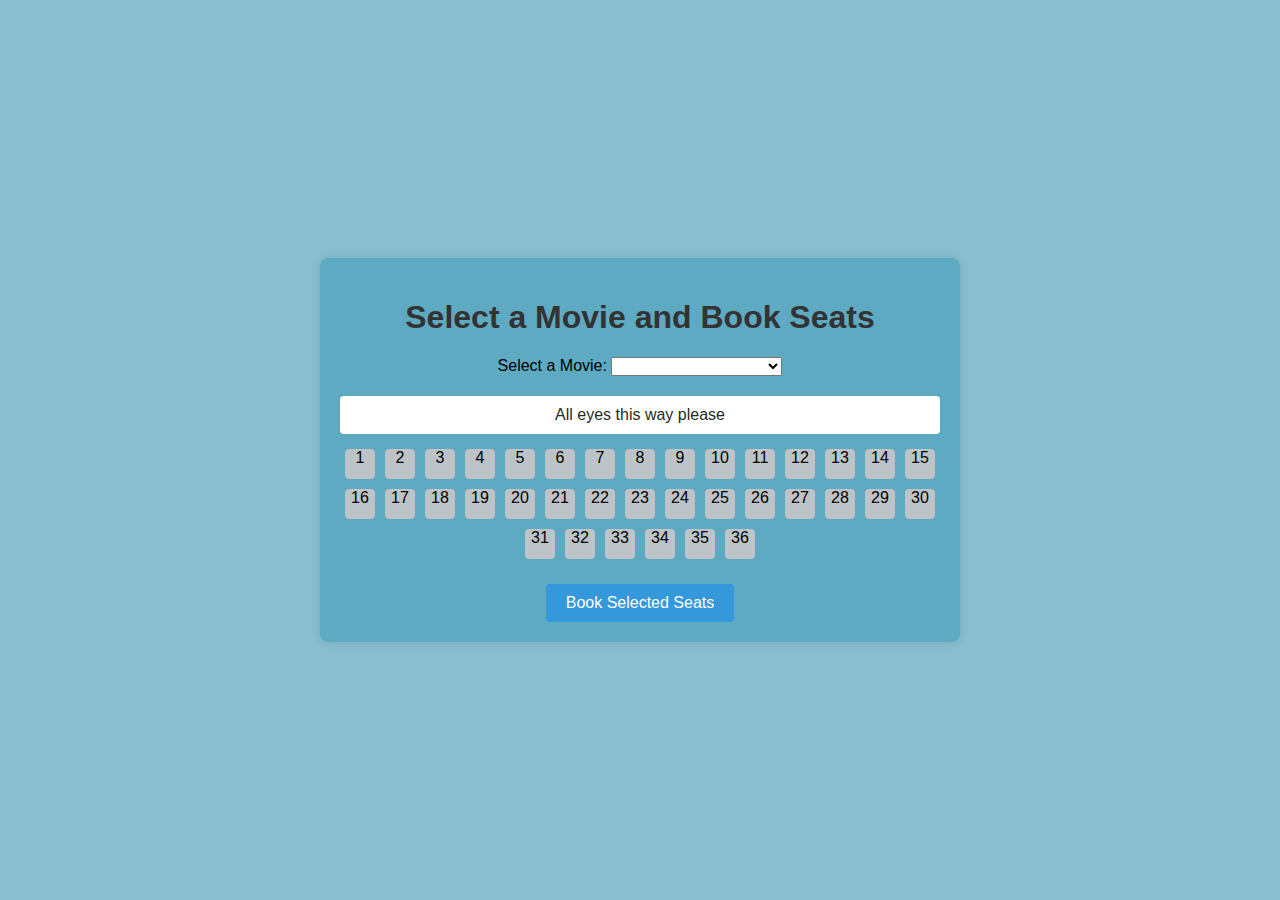
<file: assignment 8/index.html>
<!DOCTYPE html>
<html lang="en">
<head>
<meta charset="UTF-8">
<meta name="viewport" content="width=device-width, initial-scale=1.0">
<title>Movie Booking</title>
<link rel="stylesheet" href="styles.css">
</head>
<body>

<div class="container">
    <h1>Select a Movie and Book Seats</h1>
    
    <div id="movie-selection">
        <label for="movie">Select a Movie:</label>
        <select id="movie">
            <option value=""></option>
            <option value="1">Kalki 2898 AD (3D Hindi)</option>
            <option value="2">Sarfira-Hindi(U)</option>
            <option value="3">Baii Ga - Marathi(UA)</option>
            <option value="4">Hindustani 2 - Hindi(UA)</option>
        </select>
    </div>
    
    <div id="seats-container">
        <div class="screen">All eyes this way please</div>
        <div id="seats"></div>
    </div>
    
    <button id="book-btn">Book Selected Seats</button>
</div>

<script src="script.js"></script>
</body>
</html>
</file>
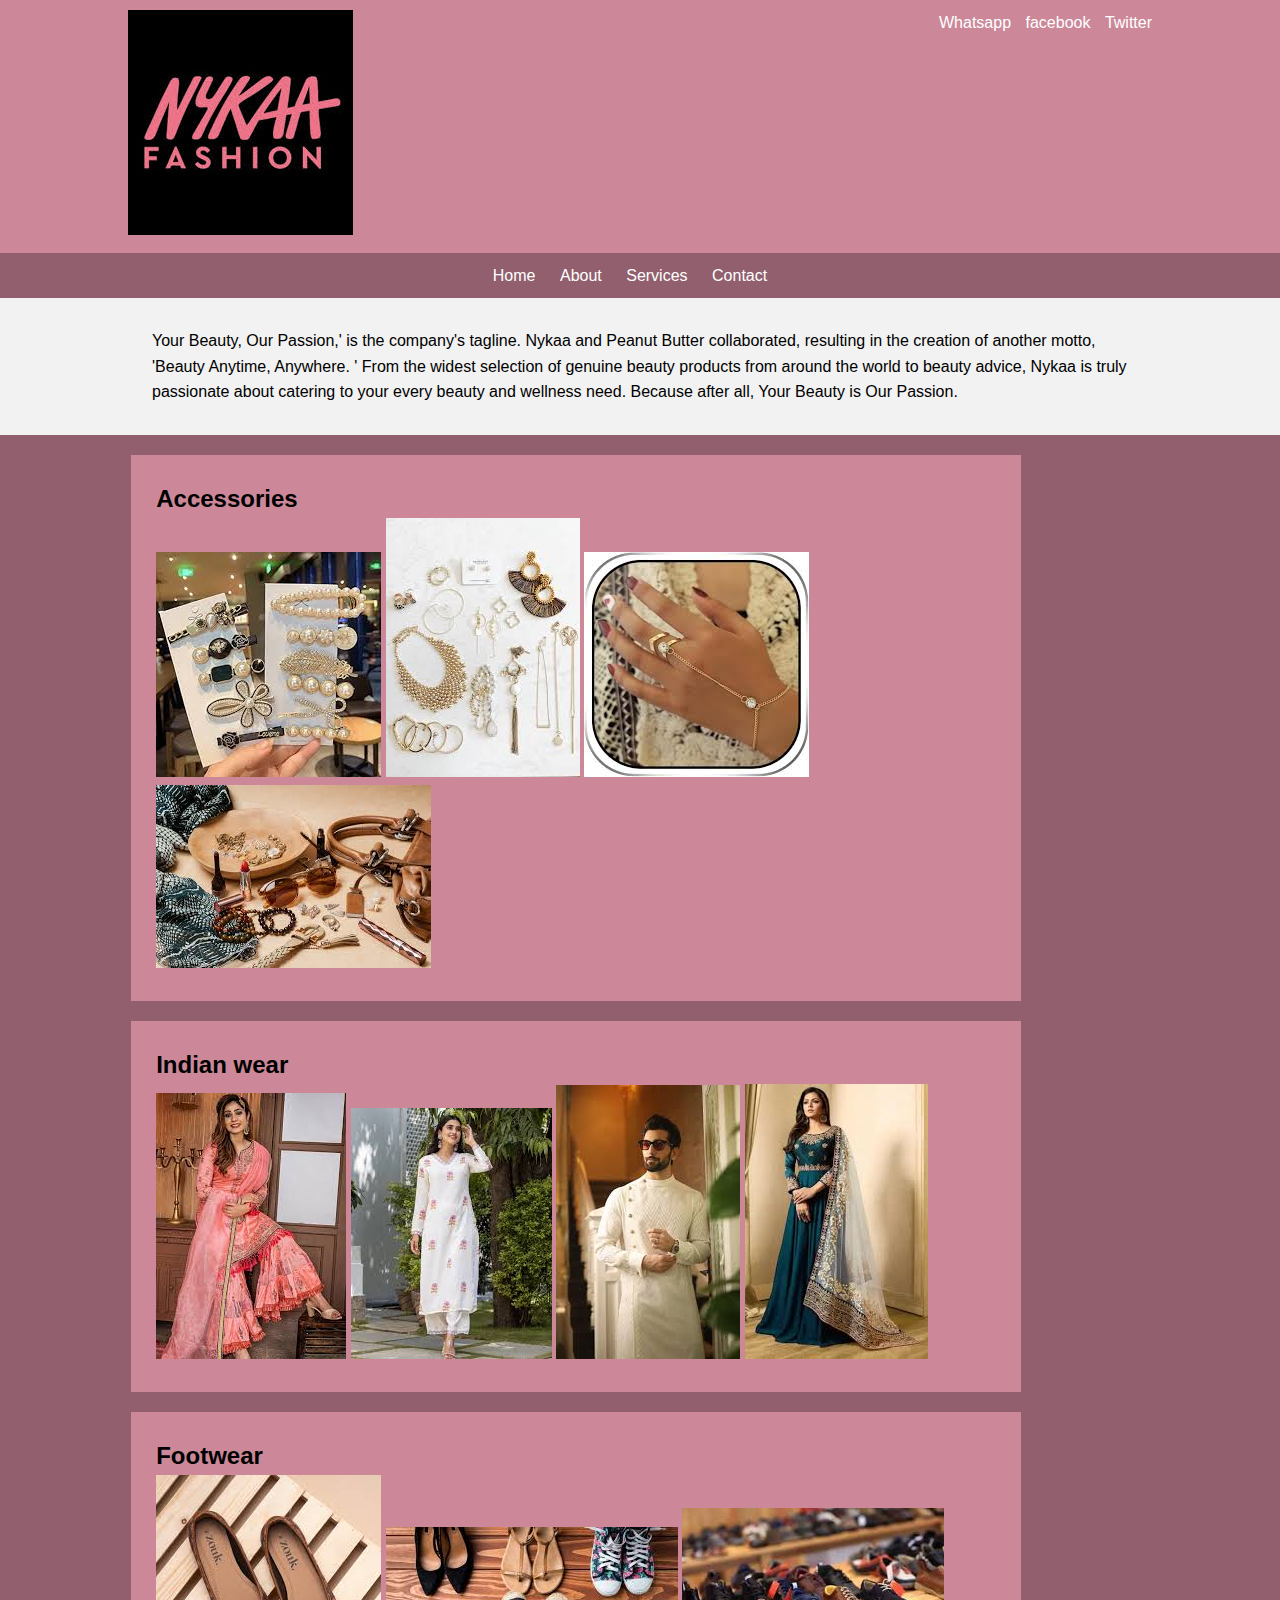
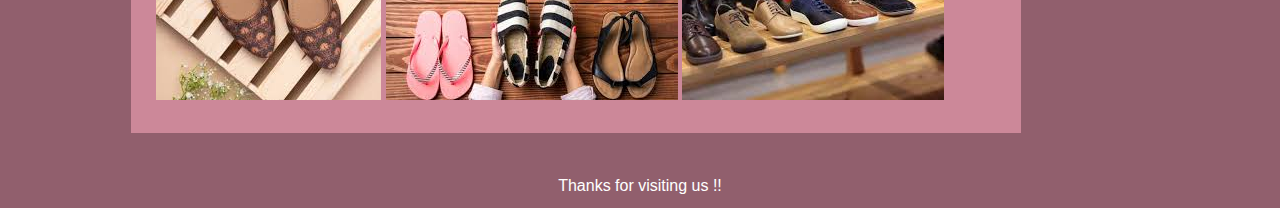
<file: ass1/web.html>
<!DOCTYPE html>
<html lang="en">
<head>
    <meta charset="UTF-8">
    <meta name="viewport" content="width=device-width, initial-scale=1.0">
    <title>Sample Webpage</title>
    <link rel="stylesheet" href="web.css">
</head>
<body>
    <header>
        <div class="container">
            <div class="logo">
                <img src="[data-uri]" alt="Nykaa Fashion">
            </div>
            <div class="social-links">
                <a href="#">Whatsapp </a>
                <a href="#">facebook </a>
                <a href="#">Twitter </a>
            </div>
        </div>
    </header>
    
    <nav class="menubar">
        <div class="container">
            <ul>
                <li><a href="#">Home</a></li>
                <li><a href="#">About</a></li>
                <li><a href="#">Services</a></li>
                <li><a href="#">Contact</a></li>
            </ul>
        </div>
    </nav>
    
    <div class="sidebar">
        <div class="container">
            <h3></h3>
            <p>Your Beauty, Our Passion,' is the company's tagline. Nykaa and Peanut Butter collaborated, resulting in the creation of another motto, 'Beauty Anytime, Anywhere. '
                From the widest selection of genuine beauty products from around the world to beauty advice, Nykaa is truly passionate about catering to your every beauty and wellness need. Because after all, Your Beauty is Our Passion.
            </p>
            
        </div>

    </div>
    
    <main>
        <div class="container">
            <div class="box">
                <h2>Accessories</h2>
                <img src="[data-uri]" alt="Image 1">
                <img src="[data-uri]" alt="Image 2">
               
                <img src="[data-uri]" alt="Image 2">
                <img src ="[data-uri]">
            </div>
            <div class="box">
                <h2>Indian wear</h2>
                <img src="[data-uri]" alt="Image 2">
                <img src="[data-uri]">
                <img src="[data-uri]" alt="Image 3">
                <img src="[data-uri]" alt="Image 3">
            </div>
            <div class="box">
                <h2>Footwear</h2>
                <img src="[data-uri]" alt="Image 3">
                <img src ="[data-uri]">
                <img src ="[data-uri]">
            </div>
        </div>
    </main>
    
    <footer>
        <div class="container">
           <p>Thanks for visiting us !!</p>
        </div>
    </footer>
</body>
</html>
</file>
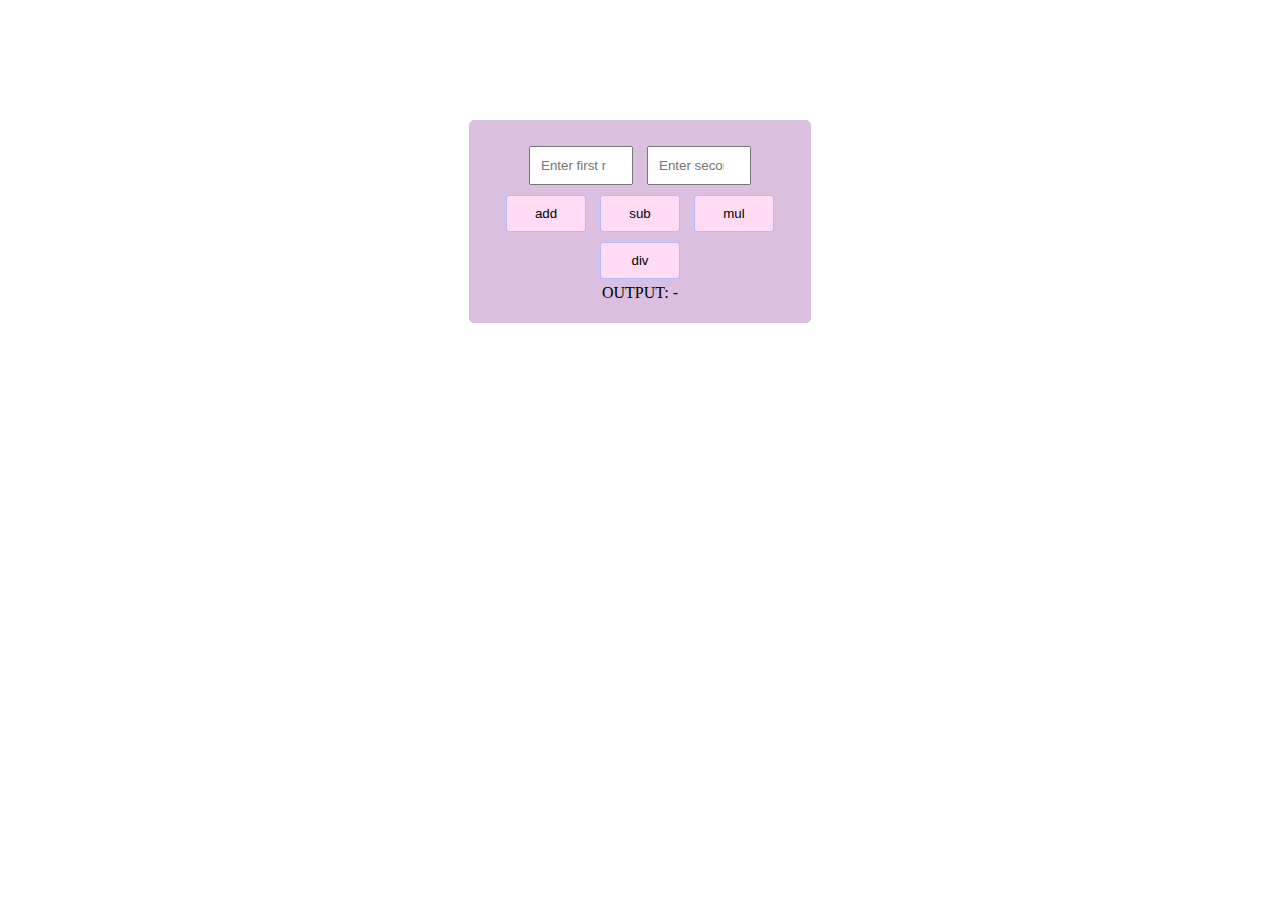
<file: assignment 5/main.html>
<!DOCTYPE html>
<html lang="en">
<head>
<meta charset="UTF-8">
<meta name="viewport" content="width=device-width, initial-scale=1.0">
<title>Simple Calculator</title>
<link rel="stylesheet" href="styles.css">
</head>
<body>
  <div class="calculator">
    <input type="number" id="num1" placeholder="Enter first number">
    <input type="number" id="num2" placeholder="Enter second number">
    <div>
      <button onclick="add()">add</button>
      <button onclick="subtract()">sub</button>
      <button onclick="multiply()">mul</button>
      <button onclick="divide()">div</button>
    </div>
    <div id="output">
      OUTPUT: <span id="result">-</span>
    </div>
  </div>

  <script src="script.js"></script>
</body>
</html>
</file>
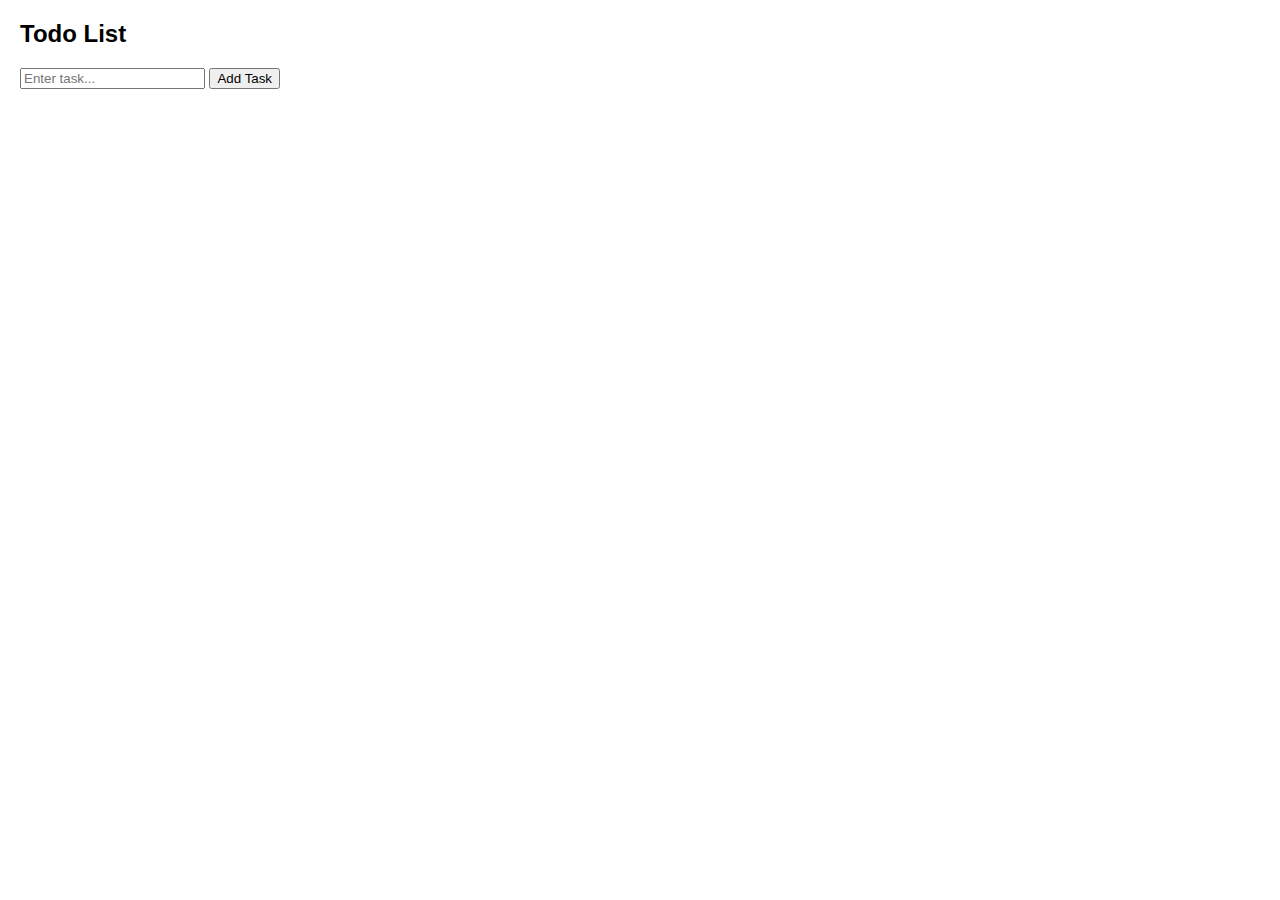
<file: assignment 6/main.html>
<!DOCTYPE html>
<html lang="en">
<head>
<meta charset="UTF-8">
<meta name="viewport" content="width=device-width, initial-scale=1.0">
<title>Todo List App</title>
<style>
    /* Minimal CSS for layout */
    body {
        font-family: Arial, sans-serif;
        margin: 20px;
    }
    .todo-item {
        margin-bottom: 10px;
    }
</style>
</head>
<body>
    <h2>Todo List</h2>
    <input type="text" id="taskInput" placeholder="Enter task...">
    <button id="addTaskBtn">Add Task</button>

    <div id="taskList">
        <!-- Tasks will be added here -->
    </div>

    <script>
        document.addEventListener('DOMContentLoaded', function() {
            const taskInput = document.getElementById('taskInput');
            const addTaskBtn = document.getElementById('addTaskBtn');
            const taskList = document.getElementById('taskList');
            
            // Array to store tasks
            let tasks = [];

            // Function to add a new task
            function addTask() {
                const taskText = taskInput.value.trim();
                if (taskText === '') {
                    alert('Please enter a task!');
                    return;
                }

                // Create task object
                const task = {
                    id: Date.now(), // Unique ID for each task (timestamp)
                    text: taskText
                };

                // Add task to array
                tasks.push(task);

                // Clear input field
                taskInput.value = '';

                // Sort tasks by text in ascending order
                tasks.sort((a, b) => a.text.localeCompare(b.text));

                // Update the task list display
                renderTasks();
            }

            // Function to render all tasks
            function renderTasks() {
                // Clear existing list
                taskList.innerHTML = '';

                // Render each task
                tasks.forEach(task => {
                    const taskItem = document.createElement('div');
                    taskItem.className = 'todo-item';
                    taskItem.innerHTML = `
                        <span>${task.text}</span>
                        <button class="deleteBtn" data-task-id="${task.id}">Delete</button>
                    `;
                    taskList.appendChild(taskItem);
                });

                // Add event listeners to delete buttons
                const deleteBtns = document.querySelectorAll('.deleteBtn');
                deleteBtns.forEach(btn => {
                    btn.addEventListener('click', function() {
                        const taskId = parseInt(btn.getAttribute('data-task-id'));
                        deleteTask(taskId);
                    });
                });
            }

            // Function to delete a task
            function deleteTask(id) {
                tasks = tasks.filter(task => task.id !== id);
                renderTasks();
            }

            // Event listener for add task button
            addTaskBtn.addEventListener('click', addTask);

            // Bonus: Submit on Enter key press
            taskInput.addEventListener('keypress', function(event) {
                if (event.key === 'Enter') {
                    addTask();
                }
            });
        });
    </script>
</body>
</html>
</file>
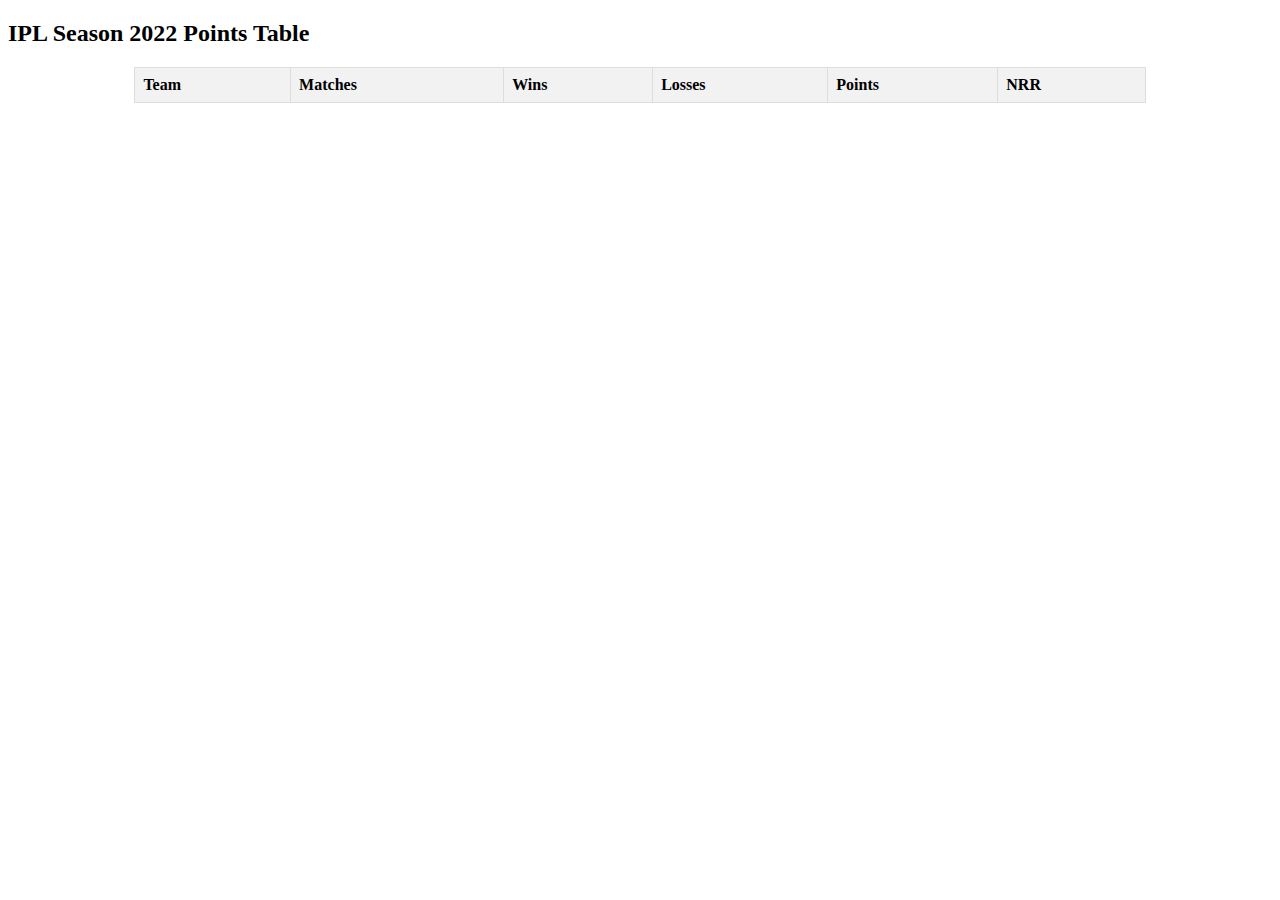
<file: assignment 7/main.html>
<!DOCTYPE html>
<html lang="en">
<head>
<meta charset="UTF-8">
<meta name="viewport" content="width=device-width, initial-scale=1.0">
<title>IPL Season 2022 Points Table</title>
<style>
    table {
        width: 80%;
        margin: 20px auto;
        border-collapse: collapse;
    }
    th, td {
        border: 1px solid #dddddd;
        text-align: left;
        padding: 8px;
    }
    th {
        background-color: #f2f2f2;
    }
</style>
</head>
<body>

<h2>IPL Season 2022 Points Table</h2>

<table id="points-table">
    <thead>
        <tr>
            <th>Team</th>
            <th>Matches</th>
            <th>Wins</th>
            <th>Losses</th>
            <th>Points</th>
            <th>NRR</th>
        </tr>
    </thead>
    <tbody id="table-body">
        <!-- Table rows will be inserted here -->
    </tbody>
</table>

<script>
document.addEventListener('DOMContentLoaded', () => {
    const apiUrl = 'https://my-json-server.typicode.com/FreSauce/json-ipl/data';

    fetch(apiUrl)
        .then(response => response.json())
        .then(data => {
            // Sort data by NRR in ascending order
            data.sort((a, b) => a.NRR - b.NRR);

            const tableBody = document.getElementById('table-body');

            // Populate the table with sorted data
            data.forEach(team => {
                const row = document.createElement('tr');
                row.innerHTML = `
                    <td>${team.Team}</td>
                    <td>${team.Matches}</td>
                    <td>${team.Wins}</td>
                    <td>${team.Losses}</td>
                    <td>${team.Points}</td>
                    <td>${team.NRR}</td>
                `;
                tableBody.appendChild(row);
            });
        })
        .catch(error => {
            console.error('Error fetching data:', error);
        });
});
</script>

</body>
</html>
</file>
<file: assignment 8/styles.css>
body {
    font-family: Arial, sans-serif;
    background-color: #88BECF;
    display: flex;
    justify-content: center;
    align-items: center;
    height: 100vh;
    margin: 0;
}

.container {
    text-align: center;
    background-color: #5daac2;
    padding: 20px;
    border-radius: 8px;
    box-shadow: 0 0 10px rgba(0, 0, 0, 0.1);
    width: 80%;
    max-width: 600px;
}

h1 {
    color: #333;
}

#movie-selection {
    margin-bottom: 20px;
}

#seats-container {
    margin-bottom: 20px;
    position: relative;
}

.screen {
    background-color: #fff;
    color: #272b1f;
    padding: 10px;
    margin-bottom: 10px;
    border-radius: 4px;
}

#seats {
    display: flex;
    flex-wrap: wrap;
    justify-content: center;
}

.seat {
    width: 30px;
    height: 30px;
    background-color: #bdc3c7;
    margin: 5px;
    border-radius: 4px;
    cursor: pointer;
}

.seat.selected {
    background-color: #27ae60;
}

#book-btn {
    background-color: #3498db;
    color: #fff;
    border: none;
    padding: 10px 20px;
    font-size: 16px;
    cursor: pointer;
    border-radius: 4px;
}

#book-btn:hover {
    background-color: #2980b9;
}
</file>
<file: assignment 5/styles.css>
.calculator {
    max-width: 300px;
    margin: 120px auto;
    padding: 20px;
    border: 1px solid #DABFDE;
    border-radius: 5px;
    text-align: center;
    background-color: #DABFDE;
  }
  
  input[type="number"], button {
    padding: 10px;
    margin: 5px;
    width: 80px;
  }
  
  button {
    cursor: pointer;
    background-color: #FFDCF4;
    border: 1px solid #B5B9FF;
    border-radius: 3px;
  }
  
  button:hover {
    background-color: #DABFDE;
  }
</file>
<file: ass1/web.css>
/* Reset default margin and padding */
* {
    margin: 0;
    padding: 0;
    box-sizing: border-box;
}

/* Basic styling */
body {
    font-family: Arial, sans-serif;
    line-height: 1.6;
}

.container {
    width: 80%;
    margin: 0 auto;
    overflow: hidden; /* Clearfix hack */
}

header {
    background-color: #CC8899;
    color: #fff;
    padding: 10px 0;
}

header .logo {
    float: left;
}

header .social-links {
    float: right;
}

header .social-links a {
    color: #fff;
    text-decoration: none;
    margin-left: 10px;
}

nav.menubar {
    background-color: #915f6d;
    color: #fff;
    padding: 10px 0;
}

nav.menubar ul {
    list-style-type: none;
    text-align: center;
}

nav.menubar ul li {
    display: inline;
    margin-right: 20px;
}

nav.menubar ul li a {
    color: #fff;
    text-decoration: none;
}

.sidebar {
    float: left;
    width: 100%;
    background-color: #f2f2f2;
    padding: 30px;
}

main {
    float: left;
    width: 90%;
    padding: 20px;
}

.box {
    background-color: #CC8899;
    padding: 25px;
    margin-bottom: 20px;
}

.box img {
    max-width: 100%;
    height: auto;
}

footer {
    background-color: #915f6d;
    color: #fff;
    text-align: center;
    padding: 10px 0;
}
</file>
